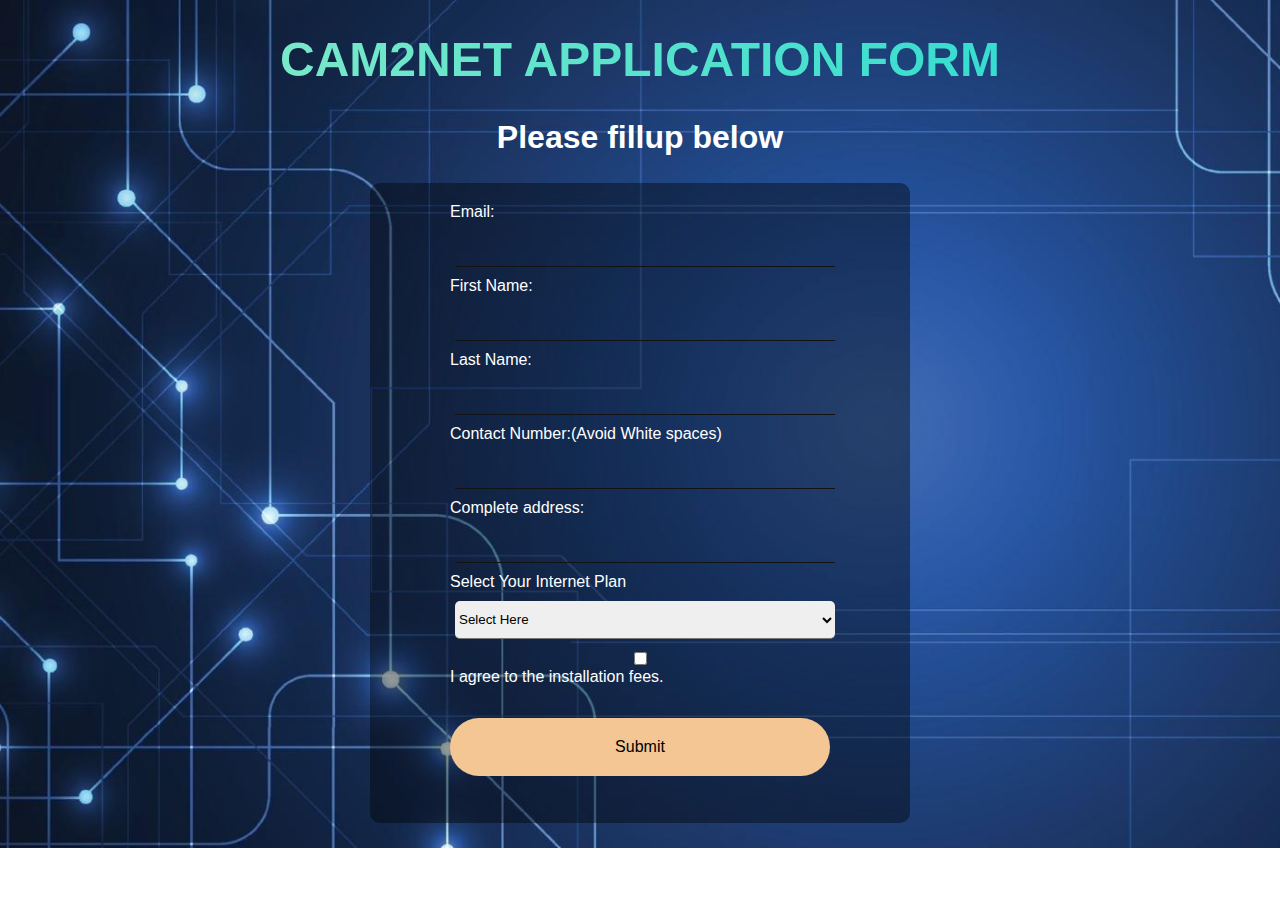
<file: application.html>
<!DOCTYPE html>
<html lang="en">
<head>
    <meta charset="UTF-8">
    <meta http-equiv="X-UA-Compatible" content="IE=edge">
    <meta name="viewport" content="width=device-width, initial-scale=1.0">
    <title>Application Page</title>
    <link rel="stylesheet" href="style2.css">
    <link rel="stylesheet" href="https://unpkg.com/aos@next/dist/aos.css" />
</head>
<body>
    <!--Application Form-->
    <div class="main_heading">
        <h1>CAM2NET APPLICATION FORM</h1>
        <h2>Please fillup below</h2>
    </div>
    <div class='login-page' id='login-form'>
        <div class="form_container">
            <form action="send.php" method="post" class='input-group-application' id='application'>
                Email:
                <input type='text'class='input-field' name="email" required>
                First Name:
                <input type='text'class='input-field' name="first_name" required>
                Last Name:
                <input type='text'class='input-field' name="last_name" required>
                Contact Number:(Avoid White spaces)
                <input type="text" class='input-field'  name="contact_number" required>
                Complete address:
                <input type='text'class='input-field' name="complete_address" required>
                Select Your Internet Plan
                <select class='plan-field' name="internet_plan" id="" required>
                    <option selected hidden value="">Select Here</option>
                    <option value="Plan 10MBPS">Plan 10MBPS</option>
                    <option value="Plan 25MBPS">Plan 25MBPS</option>
                </select>
                <input type='checkbox'class='check-box' required>I agree to the installation fees.
                <button type="submit" class="submit-btn" name="Submit">Submit</button>
            </form>
        </div>
    </div>
</body>
</html>
</file>
<file: style2.css>
body{
	font-family: Verdana, Geneva, Tahoma, sans-serif;
	padding: 0;
	margin: 0;
    background-image: url(form_image.jpg);
	background-repeat: no-repeat;
	background-size: cover;
}

/*----application Section*/
.main_heading h1{
	background: #1CD8D2;  /* fallback for old browsers */
	background: -webkit-linear-gradient(to right, #93EDC7, #1CD8D2);  /* Chrome 10-25, Safari 5.1-6 */
	background: linear-gradient(to right, #93EDC7, #1CD8D2); /* W3C, IE 10+/ Edge, Firefox 16+, Chrome 26+, Opera 12+, Safari 7+ */
    background-size: 100%;
    -webkit-background-clip: text;
    -webkit-text-fill-color: transparent;
    -moz-text-fill-color: transparent;
}
.main_heading h1, .main_heading h2 {
	display: flex;
	align-items: center;
	justify-content: center;
	font-size: 3rem;
}
.main_heading h2{
	color: #fff;
	font-size: 2rem;
}
.form_container{
    width:380px;
	height:480px;
	position:relative;
	margin:2% auto;
	background:rgba(0,0,0,0.4);
	padding: 5rem;
	border-radius: 10px;
}

.input-group-application
{
	color: #fff;
	display: grid;
	align-items: center;
	top: 20px;
	position: absolute;
	width: 380px;
	transition:.5s;
}
.input-field
{
	color: #fff;
	width: 100%;
	padding: 10px 0;
	margin:10px 5px;
	border-left:0;
	border-top:0;
	border-right:0;
	border-bottom: 1.5px solid #131313;
	outline:none;
	background: transparent;
}
.plan-field{
	width: 100%;
	padding: 10px 0;
	margin:10px 5px;
	border-left:0;
	border-top:0;
	border-right:0;
	border-radius: 5px;
}
.submit-btn
{
	font-size: 1rem;
	width: 100%;
	padding: 20px 30px;
	cursor: pointer;
	display: flex;
	align-items: center;
	justify-content: center;
	margin: auto;
	background: #F3C693;
	border: 0;
	outline: none;
	border-radius: 30px;
	margin-top: 2rem;
}
</file>
